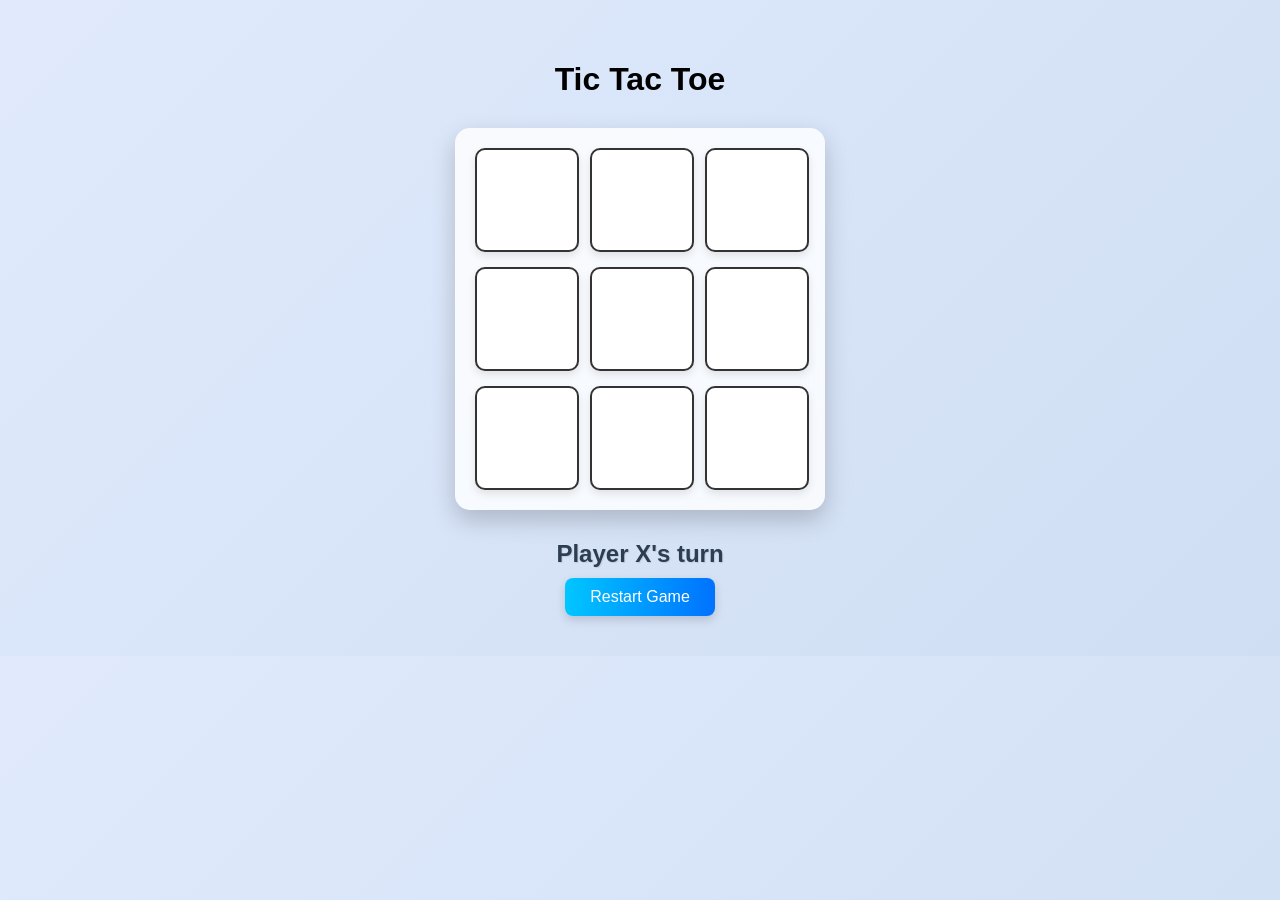
<file: index.html>
<!DOCTYPE html>
<html lang="en">
<head>
    <meta charset="UTF-8">
    <title>Tic Tac Toe</title>
    <link rel="stylesheet" href="style.css">
   <script src="script.js" defer></script>

</head>
<body>
    <h1>Tic Tac Toe</h1>
    <div id="game-board">
        
        <div class="cell" data-index="0"></div>
        <div class="cell" data-index="1"></div>
        <div class="cell" data-index="2"></div>
        <div class="cell" data-index="3"></div>
        <div class="cell" data-index="4"></div>
        <div class="cell" data-index="5"></div>
        <div class="cell" data-index="6"></div>
        <div class="cell" data-index="7"></div>
        <div class="cell" data-index="8"></div>
    </div>
    <div id="status"></div>
    <button id="reset">Restart Game</button>
    
</body>
</html>
</file>
<file: style.css>
body {
    font-family: 'Poppins', sans-serif;
    text-align: center;
    background: linear-gradient(135deg, #e0eafc, #cfdef3);
    margin: 0;
    padding: 40px 0;
}

#game-board {
    display: grid;
    grid-template-columns: repeat(3, 100px);
    grid-gap: 15px;
    margin: 30px auto;
    width: max-content;
    background: #ffffffcc;
    padding: 20px;
    border-radius: 15px;
    box-shadow: 0 10px 25px rgba(0, 0, 0, 0.2);
    backdrop-filter: blur(10px);
}

.cell {
    width: 100px;
    height: 100px;
    background: #ffffff;
    border: 2px solid #333;
    font-size: 2.5em;
    display: flex;
    align-items: center;
    justify-content: center;
    cursor: pointer;
    border-radius: 10px;
    transition: transform 0.2s, background 0.3s, color 0.3s;
    box-shadow: 0 4px 8px rgba(0,0,0,0.1);
}

.cell:hover {
    transform: scale(1.05);
    background: #e3f2fd;
}

#status {
    margin: 20px 0 10px;
    font-size: 1.5em;
    font-weight: 600;
    color: #2c3e50;
    text-shadow: 1px 1px 1px rgba(0, 0, 0, 0.1);
}

#reset {
    padding: 10px 25px;
    font-size: 1em;
    border: none;
    background: linear-gradient(to right, #00c6ff, #0072ff);
    color: white;
    border-radius: 8px;
    cursor: pointer;
    transition: background 0.3s ease, transform 0.2s ease;
    box-shadow: 0 4px 10px rgba(0,0,0,0.15);
}

#reset:hover {
    background: linear-gradient(to right, #0072ff, #00c6ff);
    transform: scale(1.05);
}
</file>
<file: tic.css>
body {
    font-family: 'Poppins', sans-serif;
    text-align: center;
    background: linear-gradient(135deg, #e0eafc, #cfdef3);
    margin: 0;
    padding: 40px 0;
}

#game-board {
    display: grid;
    grid-template-columns: repeat(3, 100px);
    grid-gap: 15px;
    margin: 30px auto;
    width: max-content;
    background: #ffffffcc;
    padding: 20px;
    border-radius: 15px;
    box-shadow: 0 10px 25px rgba(0, 0, 0, 0.2);
    backdrop-filter: blur(10px);
}

.cell {
    width: 100px;
    height: 100px;
    background: #ffffff;
    border: 2px solid #333;
    font-size: 2.5em;
    display: flex;
    align-items: center;
    justify-content: center;
    cursor: pointer;
    border-radius: 10px;
    transition: transform 0.2s, background 0.3s, color 0.3s;
    box-shadow: 0 4px 8px rgba(0,0,0,0.1);
}

.cell:hover {
    transform: scale(1.05);
    background: #e3f2fd;
}

#status {
    margin: 20px 0 10px;
    font-size: 1.5em;
    font-weight: 600;
    color: #2c3e50;
    text-shadow: 1px 1px 1px rgba(0, 0, 0, 0.1);
}

#reset {
    padding: 10px 25px;
    font-size: 1em;
    border: none;
    background: linear-gradient(to right, #00c6ff, #0072ff);
    color: white;
    border-radius: 8px;
    cursor: pointer;
    transition: background 0.3s ease, transform 0.2s ease;
    box-shadow: 0 4px 10px rgba(0,0,0,0.15);
}

#reset:hover {
    background: linear-gradient(to right, #0072ff, #00c6ff);
    transform: scale(1.05);
}
</file>
